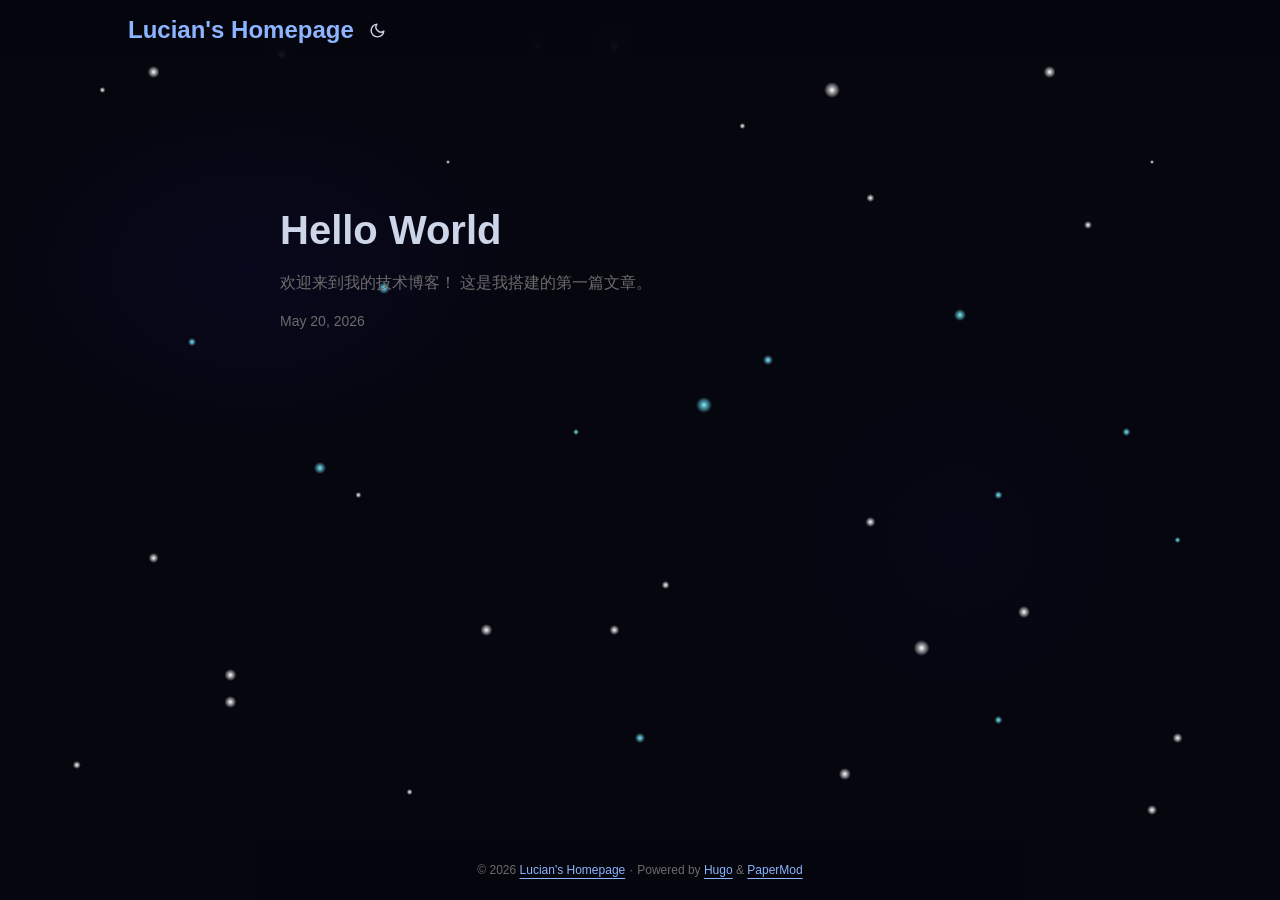
<file: index.html>
<!doctype html><html lang=en dir=auto data-theme=auto><head><meta name=generator content="Hugo 0.161.1"><meta charset=utf-8><meta http-equiv=X-UA-Compatible content="IE=edge"><meta name=viewport content="width=device-width,initial-scale=1,shrink-to-fit=no"><meta name=robots content="index, follow"><title>Lucian's Homepage</title><meta name=description content><meta name=author content><link rel=canonical href=https://ladivinafanatic666-code.github.io/><link crossorigin=anonymous href=/assets/css/stylesheet.cd9298b33628769aa1bc1acebbbfd7aa11ce81dfe03484d479e1907760249a1d.css integrity="sha256-zZKYszYodpqhvBrOu7/XqhHOgd/gNITUeeGQd2Akmh0=" rel="preload stylesheet" as=style><link rel=icon href=https://ladivinafanatic666-code.github.io/favicon.ico><link rel=icon type=image/png sizes=16x16 href=https://ladivinafanatic666-code.github.io/favicon-16x16.png><link rel=icon type=image/png sizes=32x32 href=https://ladivinafanatic666-code.github.io/favicon-32x32.png><link rel=apple-touch-icon href=https://ladivinafanatic666-code.github.io/apple-touch-icon.png><link rel=mask-icon href=https://ladivinafanatic666-code.github.io/safari-pinned-tab.svg><meta name=theme-color content="#2e2e33"><meta name=msapplication-TileColor content="#2e2e33"><link rel=alternate type=application/rss+xml href=https://ladivinafanatic666-code.github.io/index.xml title=rss><link rel=alternate hreflang=en href=https://ladivinafanatic666-code.github.io/><noscript><style>#theme-toggle,.top-link{display:none}</style><style>@media(prefers-color-scheme:dark){:root{--theme:rgb(29, 30, 32);--entry:rgb(46, 46, 51);--primary:rgb(218, 218, 219);--secondary:rgb(155, 156, 157);--tertiary:rgb(65, 66, 68);--content:rgb(196, 196, 197);--code-block-bg:rgb(46, 46, 51);--code-bg:rgb(55, 56, 62);--border:rgb(51, 51, 51);color-scheme:dark}.list{background:var(--theme)}.toc{background:var(--entry)}}</style></noscript><script>localStorage.getItem("pref-theme")==="dark"?document.querySelector("html").dataset.theme="dark":localStorage.getItem("pref-theme")==="light"?document.querySelector("html").dataset.theme="light":window.matchMedia("(prefers-color-scheme: dark)").matches?document.querySelector("html").dataset.theme="dark":document.querySelector("html").dataset.theme="light"</script><style>:root{--theme:#06060f!important;--entry:rgba(16,16,40,.82)!important;--primary:#ccd6e8!important;--border:#1a1a3a!important;color-scheme:dark!important}html{background:#06060f!important}body{background:radial-gradient(3px 3px at 8% 10%,#fff,transparent),radial-gradient(5px 5px at 22% 6%,#fff,transparent),radial-gradient(2px 2px at 35% 18%,#fff,transparent),radial-gradient(6px 6px at 48% 5%,#fff,transparent),radial-gradient(3px 3px at 58% 14%,#fff,transparent),radial-gradient(4px 4px at 68% 22%,#fff,transparent),radial-gradient(6px 6px at 82% 8%,#fff,transparent),radial-gradient(2px 2px at 90% 18%,#fff,transparent),radial-gradient(4px 4px at 15% 38%,#7ef,transparent),radial-gradient(6px 6px at 30% 32%,#7ef,transparent),radial-gradient(3px 3px at 45% 48%,#7ef,transparent),radial-gradient(5px 5px at 60% 40%,#7ef,transparent),radial-gradient(6px 6px at 75% 35%,#7ef,transparent),radial-gradient(4px 4px at 88% 48%,#7ef,transparent),radial-gradient(5px 5px at 12% 62%,#fff,transparent),radial-gradient(3px 3px at 28% 55%,#fff,transparent),radial-gradient(6px 6px at 38% 70%,#fff,transparent),radial-gradient(4px 4px at 52% 65%,#fff,transparent),radial-gradient(5px 5px at 68% 58%,#fff,transparent),radial-gradient(6px 6px at 80% 68%,#fff,transparent),radial-gradient(3px 3px at 92% 60%,#7ef,transparent),radial-gradient(4px 4px at 6% 85%,#fff,transparent),radial-gradient(6px 6px at 18% 78%,#fff,transparent),radial-gradient(3px 3px at 32% 88%,#fff,transparent),radial-gradient(5px 5px at 50% 82%,#7ef,transparent),radial-gradient(6px 6px at 66% 86%,#fff,transparent),radial-gradient(4px 4px at 78% 80%,#7ef,transparent),radial-gradient(5px 5px at 90% 90%,#fff,transparent),radial-gradient(300px 200px at 20% 30%,rgba(30,30,180,8%),transparent),radial-gradient(250px 250px at 75% 60%,rgba(20,20,120,6%),transparent),#06060f!important;background-attachment:fixed!important}@keyframes pulse{0%,100%{opacity:.3}50%{opacity:1}}body::before{content:"";position:fixed;top:0;left:0;width:100%;height:100%;z-index:1;pointer-events:none;background:radial-gradient(6px 6px at 12% 8%,#fff,transparent),radial-gradient(4px 4px at 42% 5%,#fff,transparent),radial-gradient(8px 8px at 65% 10%,#fff,transparent),radial-gradient(4px 4px at 85% 25%,#fff,transparent),radial-gradient(6px 6px at 25% 52%,#7ef,transparent),radial-gradient(8px 8px at 55% 45%,#7ef,transparent),radial-gradient(4px 4px at 78% 55%,#7ef,transparent),radial-gradient(6px 6px at 18% 75%,#fff,transparent),radial-gradient(5px 5px at 48% 70%,#fff,transparent),radial-gradient(8px 8px at 72% 72%,#fff,transparent),radial-gradient(5px 5px at 92% 82%,#fff,transparent);animation:pulse 4s ease-in-out infinite}.header,.footer{background:rgba(6,6,15,.78)!important;backdrop-filter:blur(14px);position:relative;z-index:3}.main{position:relative;z-index:3}.post-entry{background:rgba(16,16,40,.78)!important;border:1px solid #1e1e44!important;border-radius:8px}a{color:#8cb4ff!important}a:hover{color:#b8d4ff!important}</style><meta property="og:url" content="https://ladivinafanatic666-code.github.io/"><meta property="og:site_name" content="Lucian's Homepage"><meta property="og:title" content="Lucian's Homepage"><meta property="og:locale" content="en_us"><meta property="og:type" content="website"><meta name=twitter:card content="summary"><meta name=twitter:title content="Lucian's Homepage"><script type=application/ld+json>{"@context":"https://schema.org","@type":"Organization","name":"Lucian's Homepage","url":"https://ladivinafanatic666-code.github.io/","description":"","logo":"https://ladivinafanatic666-code.github.io/favicon.ico","sameAs":[]}</script></head><body class=list id=top><header class=header><nav class=header-nav><div class=logo><a href=https://ladivinafanatic666-code.github.io/ accesskey=h title="Lucian's Homepage (Alt + H)">Lucian's Homepage</a><div class=logo-switches><button id=theme-toggle class=theme-toggle accesskey=t title="(Alt + T)" aria-label="Toggle theme">
<svg class="moon" width="17" height="17" viewBox="0 0 24 24" fill="none" stroke="currentColor" stroke-width="2" stroke-linecap="round" stroke-linejoin="round"><path d="M21 12.79A9 9 0 1111.21 3 7 7 0 0021 12.79z"/></svg>
<svg class="sun" width="17" height="17" viewBox="0 0 24 24" fill="none" stroke="currentColor" stroke-width="2" stroke-linecap="round" stroke-linejoin="round"><circle cx="12" cy="12" r="5"/><line x1="12" y1="1" x2="12" y2="3"/><line x1="12" y1="21" x2="12" y2="23"/><line x1="4.22" y1="4.22" x2="5.64" y2="5.64"/><line x1="18.36" y1="18.36" x2="19.78" y2="19.78"/><line x1="1" y1="12" x2="3" y2="12"/><line x1="21" y1="12" x2="23" y2="12"/><line x1="4.22" y1="19.78" x2="5.64" y2="18.36"/><line x1="18.36" y1="5.64" x2="19.78" y2="4.22"/></svg></button></div></div><ul id=menu class=menu></ul></nav></header><main class=main><article class=first-entry><header class=entry-header><h2 class=entry-hint-parent>Hello World</h2></header><div class=entry-content><p>欢迎来到我的技术博客！ 这是我搭建的第一篇文章。</p></div><footer class=entry-footer><span title='2026-05-20 12:00:00 +0800 +0800'>May 20, 2026</span></footer><a class=entry-link aria-label="post link to Hello World" href=https://ladivinafanatic666-code.github.io/posts/hello-world/></a></article></main><footer class=footer><span>&copy; 2026 <a href=https://ladivinafanatic666-code.github.io/>Lucian's Homepage</a></span> ·
<span>Powered by
<a href="https://gohugo.io/?utm_source=papermod" rel=noopener target=_blank>Hugo</a> &
<a href=https://github.com/adityatelange/hugo-PaperMod/ rel=noopener target=_blank>PaperMod</a></span></footer><a href=#top id=top-link class="top-link hidden" aria-label="go to top" title="Go to Top (Alt + G)" accesskey=g><svg viewBox="0 0 24 24" fill="none" stroke="currentColor" stroke-width="2" stroke-linecap="round" stroke-linejoin="round" class="feather feather-chevrons-up"><polyline points="17 11 12 6 7 11"/><polyline points="17 18 12 13 7 18"/></svg>
</a><script>let menu=document.getElementById("menu");if(menu){const e=localStorage.getItem("menu-scroll-position");e&&(menu.scrollLeft=parseInt(e,10)),menu.onscroll=function(){localStorage.setItem("menu-scroll-position",menu.scrollLeft)}}document.querySelectorAll('a[href^="#"]').forEach(e=>{e.addEventListener("click",function(e){e.preventDefault();var t=this.getAttribute("href").substr(1);window.matchMedia("(prefers-reduced-motion: reduce)").matches?document.querySelector(`[id='${decodeURIComponent(t)}']`).scrollIntoView():document.querySelector(`[id='${decodeURIComponent(t)}']`).scrollIntoView({behavior:"smooth"}),t==="top"?history.replaceState(null,null," "):history.pushState(null,null,`#${t}`)})})</script><script>var toplink=document.getElementById("top-link");window.onscroll=function(){const e=window.innerHeight;document.body.scrollTop>e||document.documentElement.scrollTop>e?toplink.classList.remove("hidden"):toplink.classList.add("hidden")}</script><script>document.getElementById("theme-toggle").addEventListener("click",()=>{const e=document.querySelector("html");e.dataset.theme==="dark"?(e.dataset.theme="light",localStorage.setItem("pref-theme","light")):(e.dataset.theme="dark",localStorage.setItem("pref-theme","dark"))})</script></body></html>
</file>
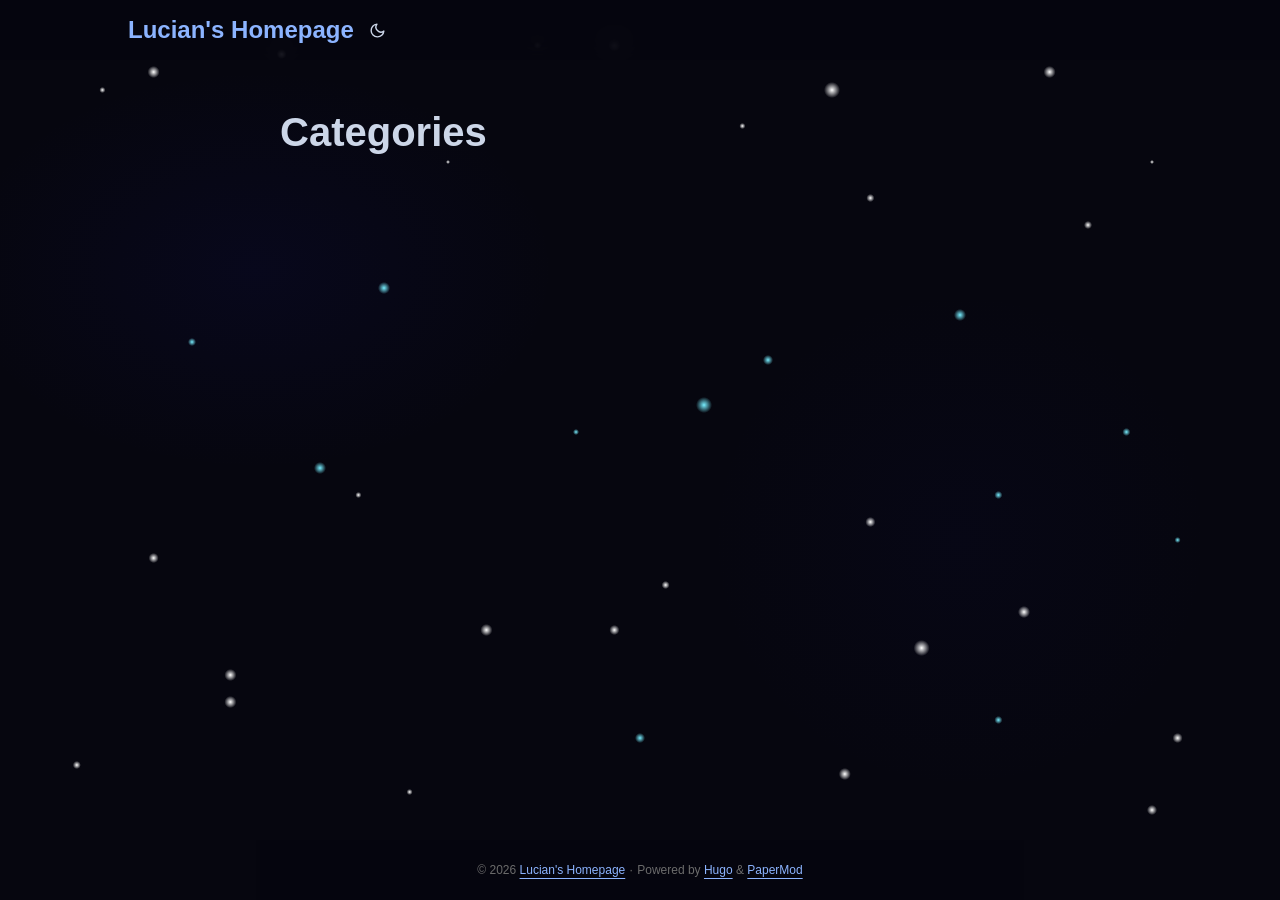
<file: categories/index.html>
<!doctype html><html lang=en dir=auto data-theme=auto><head><meta charset=utf-8><meta http-equiv=X-UA-Compatible content="IE=edge"><meta name=viewport content="width=device-width,initial-scale=1,shrink-to-fit=no"><meta name=robots content="index, follow"><title>Categories | Lucian's Homepage</title><meta name=keywords content><meta name=description content><meta name=author content><link rel=canonical href=https://ladivinafanatic666-code.github.io/categories/><link crossorigin=anonymous href=/assets/css/stylesheet.cd9298b33628769aa1bc1acebbbfd7aa11ce81dfe03484d479e1907760249a1d.css integrity="sha256-zZKYszYodpqhvBrOu7/XqhHOgd/gNITUeeGQd2Akmh0=" rel="preload stylesheet" as=style><link rel=icon href=https://ladivinafanatic666-code.github.io/favicon.ico><link rel=icon type=image/png sizes=16x16 href=https://ladivinafanatic666-code.github.io/favicon-16x16.png><link rel=icon type=image/png sizes=32x32 href=https://ladivinafanatic666-code.github.io/favicon-32x32.png><link rel=apple-touch-icon href=https://ladivinafanatic666-code.github.io/apple-touch-icon.png><link rel=mask-icon href=https://ladivinafanatic666-code.github.io/safari-pinned-tab.svg><meta name=theme-color content="#2e2e33"><meta name=msapplication-TileColor content="#2e2e33"><link rel=alternate type=application/rss+xml href=https://ladivinafanatic666-code.github.io/categories/index.xml title=rss><link rel=alternate hreflang=en href=https://ladivinafanatic666-code.github.io/categories/><noscript><style>#theme-toggle,.top-link{display:none}</style><style>@media(prefers-color-scheme:dark){:root{--theme:rgb(29, 30, 32);--entry:rgb(46, 46, 51);--primary:rgb(218, 218, 219);--secondary:rgb(155, 156, 157);--tertiary:rgb(65, 66, 68);--content:rgb(196, 196, 197);--code-block-bg:rgb(46, 46, 51);--code-bg:rgb(55, 56, 62);--border:rgb(51, 51, 51);color-scheme:dark}.list{background:var(--theme)}.toc{background:var(--entry)}}</style></noscript><script>localStorage.getItem("pref-theme")==="dark"?document.querySelector("html").dataset.theme="dark":localStorage.getItem("pref-theme")==="light"?document.querySelector("html").dataset.theme="light":window.matchMedia("(prefers-color-scheme: dark)").matches?document.querySelector("html").dataset.theme="dark":document.querySelector("html").dataset.theme="light"</script><style>:root{--theme:#06060f!important;--entry:rgba(16,16,40,.82)!important;--primary:#ccd6e8!important;--border:#1a1a3a!important;color-scheme:dark!important}html{background:#06060f!important}body{background:radial-gradient(3px 3px at 8% 10%,#fff,transparent),radial-gradient(5px 5px at 22% 6%,#fff,transparent),radial-gradient(2px 2px at 35% 18%,#fff,transparent),radial-gradient(6px 6px at 48% 5%,#fff,transparent),radial-gradient(3px 3px at 58% 14%,#fff,transparent),radial-gradient(4px 4px at 68% 22%,#fff,transparent),radial-gradient(6px 6px at 82% 8%,#fff,transparent),radial-gradient(2px 2px at 90% 18%,#fff,transparent),radial-gradient(4px 4px at 15% 38%,#7ef,transparent),radial-gradient(6px 6px at 30% 32%,#7ef,transparent),radial-gradient(3px 3px at 45% 48%,#7ef,transparent),radial-gradient(5px 5px at 60% 40%,#7ef,transparent),radial-gradient(6px 6px at 75% 35%,#7ef,transparent),radial-gradient(4px 4px at 88% 48%,#7ef,transparent),radial-gradient(5px 5px at 12% 62%,#fff,transparent),radial-gradient(3px 3px at 28% 55%,#fff,transparent),radial-gradient(6px 6px at 38% 70%,#fff,transparent),radial-gradient(4px 4px at 52% 65%,#fff,transparent),radial-gradient(5px 5px at 68% 58%,#fff,transparent),radial-gradient(6px 6px at 80% 68%,#fff,transparent),radial-gradient(3px 3px at 92% 60%,#7ef,transparent),radial-gradient(4px 4px at 6% 85%,#fff,transparent),radial-gradient(6px 6px at 18% 78%,#fff,transparent),radial-gradient(3px 3px at 32% 88%,#fff,transparent),radial-gradient(5px 5px at 50% 82%,#7ef,transparent),radial-gradient(6px 6px at 66% 86%,#fff,transparent),radial-gradient(4px 4px at 78% 80%,#7ef,transparent),radial-gradient(5px 5px at 90% 90%,#fff,transparent),radial-gradient(300px 200px at 20% 30%,rgba(30,30,180,8%),transparent),radial-gradient(250px 250px at 75% 60%,rgba(20,20,120,6%),transparent),#06060f!important;background-attachment:fixed!important}@keyframes pulse{0%,100%{opacity:.3}50%{opacity:1}}body::before{content:"";position:fixed;top:0;left:0;width:100%;height:100%;z-index:1;pointer-events:none;background:radial-gradient(6px 6px at 12% 8%,#fff,transparent),radial-gradient(4px 4px at 42% 5%,#fff,transparent),radial-gradient(8px 8px at 65% 10%,#fff,transparent),radial-gradient(4px 4px at 85% 25%,#fff,transparent),radial-gradient(6px 6px at 25% 52%,#7ef,transparent),radial-gradient(8px 8px at 55% 45%,#7ef,transparent),radial-gradient(4px 4px at 78% 55%,#7ef,transparent),radial-gradient(6px 6px at 18% 75%,#fff,transparent),radial-gradient(5px 5px at 48% 70%,#fff,transparent),radial-gradient(8px 8px at 72% 72%,#fff,transparent),radial-gradient(5px 5px at 92% 82%,#fff,transparent);animation:pulse 4s ease-in-out infinite}.header,.footer{background:rgba(6,6,15,.78)!important;backdrop-filter:blur(14px);position:relative;z-index:3}.main{position:relative;z-index:3}.post-entry{background:rgba(16,16,40,.78)!important;border:1px solid #1e1e44!important;border-radius:8px}a{color:#8cb4ff!important}a:hover{color:#b8d4ff!important}</style><meta property="og:url" content="https://ladivinafanatic666-code.github.io/categories/"><meta property="og:site_name" content="Lucian's Homepage"><meta property="og:title" content="Categories"><meta property="og:locale" content="en_us"><meta property="og:type" content="website"><meta name=twitter:card content="summary"><meta name=twitter:title content="Categories"></head><body class=list id=top><header class=header><nav class=header-nav><div class=logo><a href=https://ladivinafanatic666-code.github.io/ accesskey=h title="Lucian's Homepage (Alt + H)">Lucian's Homepage</a><div class=logo-switches><button id=theme-toggle class=theme-toggle accesskey=t title="(Alt + T)" aria-label="Toggle theme">
<svg class="moon" width="17" height="17" viewBox="0 0 24 24" fill="none" stroke="currentColor" stroke-width="2" stroke-linecap="round" stroke-linejoin="round"><path d="M21 12.79A9 9 0 1111.21 3 7 7 0 0021 12.79z"/></svg>
<svg class="sun" width="17" height="17" viewBox="0 0 24 24" fill="none" stroke="currentColor" stroke-width="2" stroke-linecap="round" stroke-linejoin="round"><circle cx="12" cy="12" r="5"/><line x1="12" y1="1" x2="12" y2="3"/><line x1="12" y1="21" x2="12" y2="23"/><line x1="4.22" y1="4.22" x2="5.64" y2="5.64"/><line x1="18.36" y1="18.36" x2="19.78" y2="19.78"/><line x1="1" y1="12" x2="3" y2="12"/><line x1="21" y1="12" x2="23" y2="12"/><line x1="4.22" y1="19.78" x2="5.64" y2="18.36"/><line x1="18.36" y1="5.64" x2="19.78" y2="4.22"/></svg></button></div></div><ul id=menu class=menu></ul></nav></header><main class=main><header class=page-header><h1>Categories</h1></header><ul class=terms-tags></ul></main><footer class=footer><span>&copy; 2026 <a href=https://ladivinafanatic666-code.github.io/>Lucian's Homepage</a></span> ·
<span>Powered by
<a href="https://gohugo.io/?utm_source=papermod" rel=noopener target=_blank>Hugo</a> &
<a href=https://github.com/adityatelange/hugo-PaperMod/ rel=noopener target=_blank>PaperMod</a></span></footer><a href=#top id=top-link class="top-link hidden" aria-label="go to top" title="Go to Top (Alt + G)" accesskey=g><svg viewBox="0 0 24 24" fill="none" stroke="currentColor" stroke-width="2" stroke-linecap="round" stroke-linejoin="round" class="feather feather-chevrons-up"><polyline points="17 11 12 6 7 11"/><polyline points="17 18 12 13 7 18"/></svg>
</a><script>let menu=document.getElementById("menu");if(menu){const e=localStorage.getItem("menu-scroll-position");e&&(menu.scrollLeft=parseInt(e,10)),menu.onscroll=function(){localStorage.setItem("menu-scroll-position",menu.scrollLeft)}}document.querySelectorAll('a[href^="#"]').forEach(e=>{e.addEventListener("click",function(e){e.preventDefault();var t=this.getAttribute("href").substr(1);window.matchMedia("(prefers-reduced-motion: reduce)").matches?document.querySelector(`[id='${decodeURIComponent(t)}']`).scrollIntoView():document.querySelector(`[id='${decodeURIComponent(t)}']`).scrollIntoView({behavior:"smooth"}),t==="top"?history.replaceState(null,null," "):history.pushState(null,null,`#${t}`)})})</script><script>var toplink=document.getElementById("top-link");window.onscroll=function(){const e=window.innerHeight;document.body.scrollTop>e||document.documentElement.scrollTop>e?toplink.classList.remove("hidden"):toplink.classList.add("hidden")}</script><script>document.getElementById("theme-toggle").addEventListener("click",()=>{const e=document.querySelector("html");e.dataset.theme==="dark"?(e.dataset.theme="light",localStorage.setItem("pref-theme","light")):(e.dataset.theme="dark",localStorage.setItem("pref-theme","dark"))})</script></body></html>
</file>
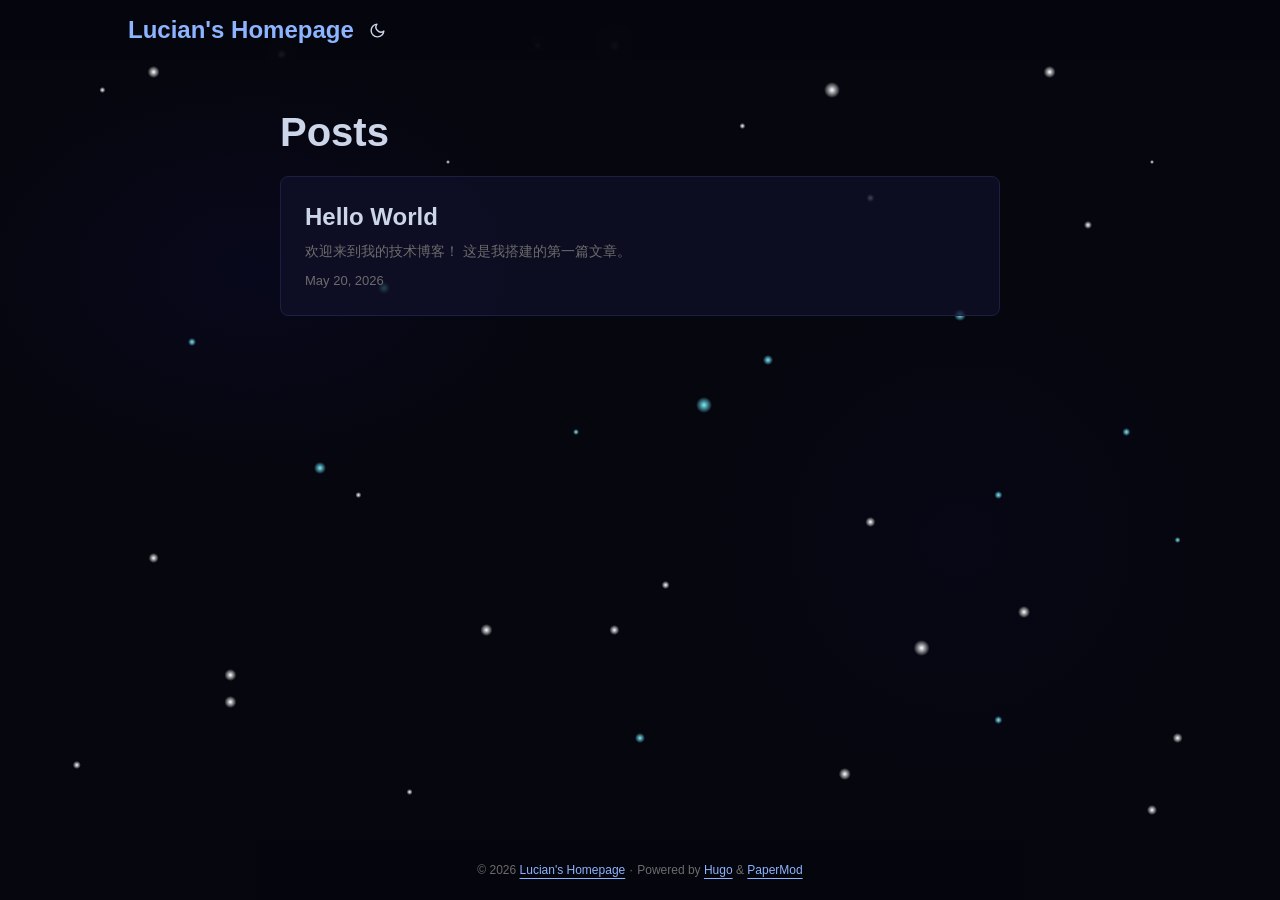
<file: posts/index.html>
<!doctype html><html lang=en dir=auto data-theme=auto><head><meta charset=utf-8><meta http-equiv=X-UA-Compatible content="IE=edge"><meta name=viewport content="width=device-width,initial-scale=1,shrink-to-fit=no"><meta name=robots content="index, follow"><title>Posts | Lucian's Homepage</title><meta name=keywords content><meta name=description content="Posts - Lucian's Homepage"><meta name=author content><link rel=canonical href=https://ladivinafanatic666-code.github.io/posts/><link crossorigin=anonymous href=/assets/css/stylesheet.cd9298b33628769aa1bc1acebbbfd7aa11ce81dfe03484d479e1907760249a1d.css integrity="sha256-zZKYszYodpqhvBrOu7/XqhHOgd/gNITUeeGQd2Akmh0=" rel="preload stylesheet" as=style><link rel=icon href=https://ladivinafanatic666-code.github.io/favicon.ico><link rel=icon type=image/png sizes=16x16 href=https://ladivinafanatic666-code.github.io/favicon-16x16.png><link rel=icon type=image/png sizes=32x32 href=https://ladivinafanatic666-code.github.io/favicon-32x32.png><link rel=apple-touch-icon href=https://ladivinafanatic666-code.github.io/apple-touch-icon.png><link rel=mask-icon href=https://ladivinafanatic666-code.github.io/safari-pinned-tab.svg><meta name=theme-color content="#2e2e33"><meta name=msapplication-TileColor content="#2e2e33"><link rel=alternate type=application/rss+xml href=https://ladivinafanatic666-code.github.io/posts/index.xml title=rss><link rel=alternate hreflang=en href=https://ladivinafanatic666-code.github.io/posts/><noscript><style>#theme-toggle,.top-link{display:none}</style><style>@media(prefers-color-scheme:dark){:root{--theme:rgb(29, 30, 32);--entry:rgb(46, 46, 51);--primary:rgb(218, 218, 219);--secondary:rgb(155, 156, 157);--tertiary:rgb(65, 66, 68);--content:rgb(196, 196, 197);--code-block-bg:rgb(46, 46, 51);--code-bg:rgb(55, 56, 62);--border:rgb(51, 51, 51);color-scheme:dark}.list{background:var(--theme)}.toc{background:var(--entry)}}</style></noscript><script>localStorage.getItem("pref-theme")==="dark"?document.querySelector("html").dataset.theme="dark":localStorage.getItem("pref-theme")==="light"?document.querySelector("html").dataset.theme="light":window.matchMedia("(prefers-color-scheme: dark)").matches?document.querySelector("html").dataset.theme="dark":document.querySelector("html").dataset.theme="light"</script><style>:root{--theme:#06060f!important;--entry:rgba(16,16,40,.82)!important;--primary:#ccd6e8!important;--border:#1a1a3a!important;color-scheme:dark!important}html{background:#06060f!important}body{background:radial-gradient(3px 3px at 8% 10%,#fff,transparent),radial-gradient(5px 5px at 22% 6%,#fff,transparent),radial-gradient(2px 2px at 35% 18%,#fff,transparent),radial-gradient(6px 6px at 48% 5%,#fff,transparent),radial-gradient(3px 3px at 58% 14%,#fff,transparent),radial-gradient(4px 4px at 68% 22%,#fff,transparent),radial-gradient(6px 6px at 82% 8%,#fff,transparent),radial-gradient(2px 2px at 90% 18%,#fff,transparent),radial-gradient(4px 4px at 15% 38%,#7ef,transparent),radial-gradient(6px 6px at 30% 32%,#7ef,transparent),radial-gradient(3px 3px at 45% 48%,#7ef,transparent),radial-gradient(5px 5px at 60% 40%,#7ef,transparent),radial-gradient(6px 6px at 75% 35%,#7ef,transparent),radial-gradient(4px 4px at 88% 48%,#7ef,transparent),radial-gradient(5px 5px at 12% 62%,#fff,transparent),radial-gradient(3px 3px at 28% 55%,#fff,transparent),radial-gradient(6px 6px at 38% 70%,#fff,transparent),radial-gradient(4px 4px at 52% 65%,#fff,transparent),radial-gradient(5px 5px at 68% 58%,#fff,transparent),radial-gradient(6px 6px at 80% 68%,#fff,transparent),radial-gradient(3px 3px at 92% 60%,#7ef,transparent),radial-gradient(4px 4px at 6% 85%,#fff,transparent),radial-gradient(6px 6px at 18% 78%,#fff,transparent),radial-gradient(3px 3px at 32% 88%,#fff,transparent),radial-gradient(5px 5px at 50% 82%,#7ef,transparent),radial-gradient(6px 6px at 66% 86%,#fff,transparent),radial-gradient(4px 4px at 78% 80%,#7ef,transparent),radial-gradient(5px 5px at 90% 90%,#fff,transparent),radial-gradient(300px 200px at 20% 30%,rgba(30,30,180,8%),transparent),radial-gradient(250px 250px at 75% 60%,rgba(20,20,120,6%),transparent),#06060f!important;background-attachment:fixed!important}@keyframes pulse{0%,100%{opacity:.3}50%{opacity:1}}body::before{content:"";position:fixed;top:0;left:0;width:100%;height:100%;z-index:1;pointer-events:none;background:radial-gradient(6px 6px at 12% 8%,#fff,transparent),radial-gradient(4px 4px at 42% 5%,#fff,transparent),radial-gradient(8px 8px at 65% 10%,#fff,transparent),radial-gradient(4px 4px at 85% 25%,#fff,transparent),radial-gradient(6px 6px at 25% 52%,#7ef,transparent),radial-gradient(8px 8px at 55% 45%,#7ef,transparent),radial-gradient(4px 4px at 78% 55%,#7ef,transparent),radial-gradient(6px 6px at 18% 75%,#fff,transparent),radial-gradient(5px 5px at 48% 70%,#fff,transparent),radial-gradient(8px 8px at 72% 72%,#fff,transparent),radial-gradient(5px 5px at 92% 82%,#fff,transparent);animation:pulse 4s ease-in-out infinite}.header,.footer{background:rgba(6,6,15,.78)!important;backdrop-filter:blur(14px);position:relative;z-index:3}.main{position:relative;z-index:3}.post-entry{background:rgba(16,16,40,.78)!important;border:1px solid #1e1e44!important;border-radius:8px}a{color:#8cb4ff!important}a:hover{color:#b8d4ff!important}</style><meta property="og:url" content="https://ladivinafanatic666-code.github.io/posts/"><meta property="og:site_name" content="Lucian's Homepage"><meta property="og:title" content="Posts"><meta property="og:locale" content="en_us"><meta property="og:type" content="website"><meta name=twitter:card content="summary"><meta name=twitter:title content="Posts"><script type=application/ld+json>{"@context":"https://schema.org","@type":"BreadcrumbList","itemListElement":[{"@type":"ListItem","position":1,"name":"Posts","item":"https://ladivinafanatic666-code.github.io/posts/"}]}</script></head><body class=list id=top><header class=header><nav class=header-nav><div class=logo><a href=https://ladivinafanatic666-code.github.io/ accesskey=h title="Lucian's Homepage (Alt + H)">Lucian's Homepage</a><div class=logo-switches><button id=theme-toggle class=theme-toggle accesskey=t title="(Alt + T)" aria-label="Toggle theme">
<svg class="moon" width="17" height="17" viewBox="0 0 24 24" fill="none" stroke="currentColor" stroke-width="2" stroke-linecap="round" stroke-linejoin="round"><path d="M21 12.79A9 9 0 1111.21 3 7 7 0 0021 12.79z"/></svg>
<svg class="sun" width="17" height="17" viewBox="0 0 24 24" fill="none" stroke="currentColor" stroke-width="2" stroke-linecap="round" stroke-linejoin="round"><circle cx="12" cy="12" r="5"/><line x1="12" y1="1" x2="12" y2="3"/><line x1="12" y1="21" x2="12" y2="23"/><line x1="4.22" y1="4.22" x2="5.64" y2="5.64"/><line x1="18.36" y1="18.36" x2="19.78" y2="19.78"/><line x1="1" y1="12" x2="3" y2="12"/><line x1="21" y1="12" x2="23" y2="12"/><line x1="4.22" y1="19.78" x2="5.64" y2="18.36"/><line x1="18.36" y1="5.64" x2="19.78" y2="4.22"/></svg></button></div></div><ul id=menu class=menu></ul></nav></header><main class=main><header class=page-header><h1>Posts</h1></header><article class=post-entry><header class=entry-header><h2 class=entry-hint-parent>Hello World</h2></header><div class=entry-content><p>欢迎来到我的技术博客！ 这是我搭建的第一篇文章。</p></div><footer class=entry-footer><span title='2026-05-20 12:00:00 +0800 +0800'>May 20, 2026</span></footer><a class=entry-link aria-label="post link to Hello World" href=https://ladivinafanatic666-code.github.io/posts/hello-world/></a></article></main><footer class=footer><span>&copy; 2026 <a href=https://ladivinafanatic666-code.github.io/>Lucian's Homepage</a></span> ·
<span>Powered by
<a href="https://gohugo.io/?utm_source=papermod" rel=noopener target=_blank>Hugo</a> &
<a href=https://github.com/adityatelange/hugo-PaperMod/ rel=noopener target=_blank>PaperMod</a></span></footer><a href=#top id=top-link class="top-link hidden" aria-label="go to top" title="Go to Top (Alt + G)" accesskey=g><svg viewBox="0 0 24 24" fill="none" stroke="currentColor" stroke-width="2" stroke-linecap="round" stroke-linejoin="round" class="feather feather-chevrons-up"><polyline points="17 11 12 6 7 11"/><polyline points="17 18 12 13 7 18"/></svg>
</a><script>let menu=document.getElementById("menu");if(menu){const e=localStorage.getItem("menu-scroll-position");e&&(menu.scrollLeft=parseInt(e,10)),menu.onscroll=function(){localStorage.setItem("menu-scroll-position",menu.scrollLeft)}}document.querySelectorAll('a[href^="#"]').forEach(e=>{e.addEventListener("click",function(e){e.preventDefault();var t=this.getAttribute("href").substr(1);window.matchMedia("(prefers-reduced-motion: reduce)").matches?document.querySelector(`[id='${decodeURIComponent(t)}']`).scrollIntoView():document.querySelector(`[id='${decodeURIComponent(t)}']`).scrollIntoView({behavior:"smooth"}),t==="top"?history.replaceState(null,null," "):history.pushState(null,null,`#${t}`)})})</script><script>var toplink=document.getElementById("top-link");window.onscroll=function(){const e=window.innerHeight;document.body.scrollTop>e||document.documentElement.scrollTop>e?toplink.classList.remove("hidden"):toplink.classList.add("hidden")}</script><script>document.getElementById("theme-toggle").addEventListener("click",()=>{const e=document.querySelector("html");e.dataset.theme==="dark"?(e.dataset.theme="light",localStorage.setItem("pref-theme","light")):(e.dataset.theme="dark",localStorage.setItem("pref-theme","dark"))})</script></body></html>
</file>
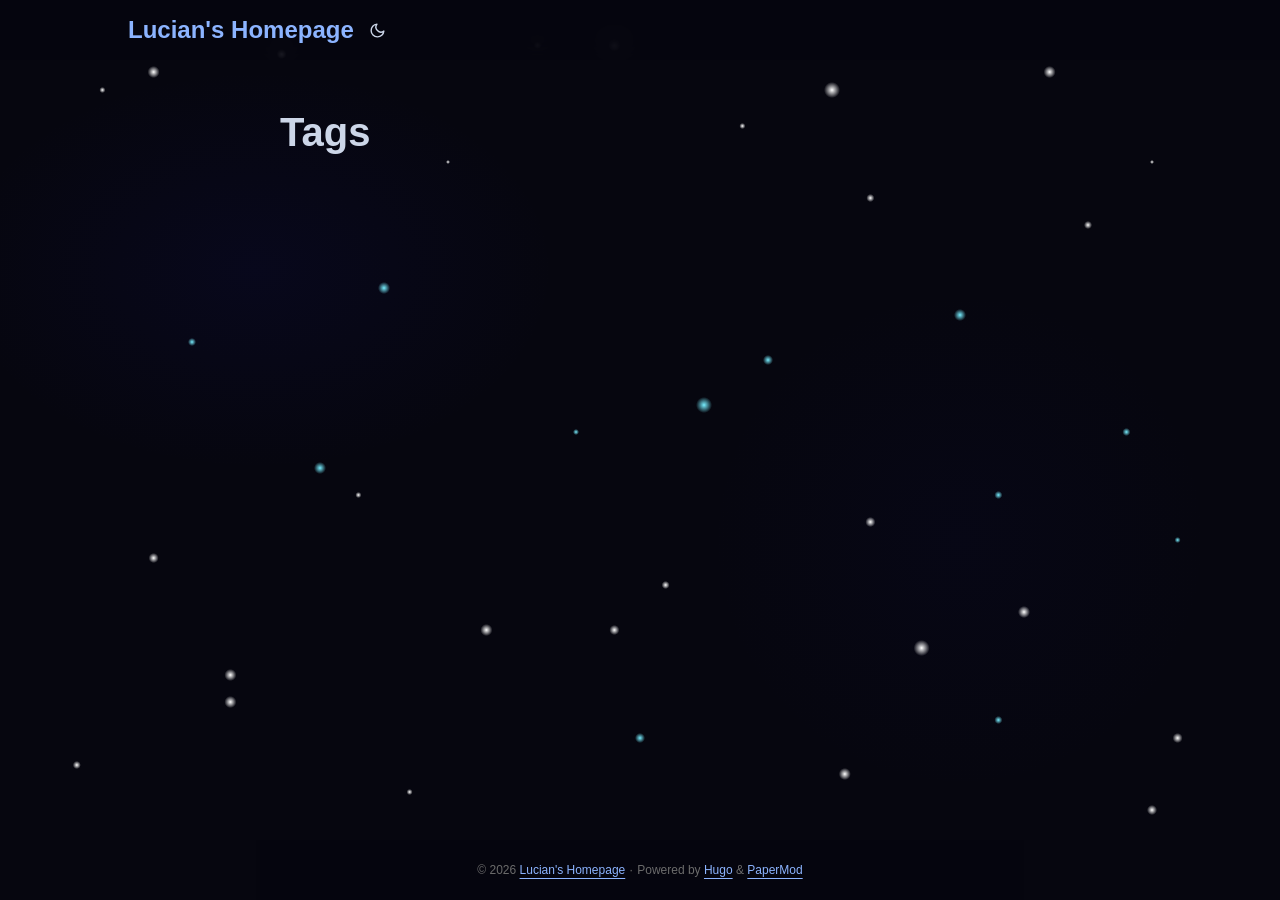
<file: tags/index.html>
<!doctype html><html lang=en dir=auto data-theme=auto><head><meta charset=utf-8><meta http-equiv=X-UA-Compatible content="IE=edge"><meta name=viewport content="width=device-width,initial-scale=1,shrink-to-fit=no"><meta name=robots content="index, follow"><title>Tags | Lucian's Homepage</title><meta name=keywords content><meta name=description content><meta name=author content><link rel=canonical href=https://ladivinafanatic666-code.github.io/tags/><link crossorigin=anonymous href=/assets/css/stylesheet.cd9298b33628769aa1bc1acebbbfd7aa11ce81dfe03484d479e1907760249a1d.css integrity="sha256-zZKYszYodpqhvBrOu7/XqhHOgd/gNITUeeGQd2Akmh0=" rel="preload stylesheet" as=style><link rel=icon href=https://ladivinafanatic666-code.github.io/favicon.ico><link rel=icon type=image/png sizes=16x16 href=https://ladivinafanatic666-code.github.io/favicon-16x16.png><link rel=icon type=image/png sizes=32x32 href=https://ladivinafanatic666-code.github.io/favicon-32x32.png><link rel=apple-touch-icon href=https://ladivinafanatic666-code.github.io/apple-touch-icon.png><link rel=mask-icon href=https://ladivinafanatic666-code.github.io/safari-pinned-tab.svg><meta name=theme-color content="#2e2e33"><meta name=msapplication-TileColor content="#2e2e33"><link rel=alternate type=application/rss+xml href=https://ladivinafanatic666-code.github.io/tags/index.xml title=rss><link rel=alternate hreflang=en href=https://ladivinafanatic666-code.github.io/tags/><noscript><style>#theme-toggle,.top-link{display:none}</style><style>@media(prefers-color-scheme:dark){:root{--theme:rgb(29, 30, 32);--entry:rgb(46, 46, 51);--primary:rgb(218, 218, 219);--secondary:rgb(155, 156, 157);--tertiary:rgb(65, 66, 68);--content:rgb(196, 196, 197);--code-block-bg:rgb(46, 46, 51);--code-bg:rgb(55, 56, 62);--border:rgb(51, 51, 51);color-scheme:dark}.list{background:var(--theme)}.toc{background:var(--entry)}}</style></noscript><script>localStorage.getItem("pref-theme")==="dark"?document.querySelector("html").dataset.theme="dark":localStorage.getItem("pref-theme")==="light"?document.querySelector("html").dataset.theme="light":window.matchMedia("(prefers-color-scheme: dark)").matches?document.querySelector("html").dataset.theme="dark":document.querySelector("html").dataset.theme="light"</script><style>:root{--theme:#06060f!important;--entry:rgba(16,16,40,.82)!important;--primary:#ccd6e8!important;--border:#1a1a3a!important;color-scheme:dark!important}html{background:#06060f!important}body{background:radial-gradient(3px 3px at 8% 10%,#fff,transparent),radial-gradient(5px 5px at 22% 6%,#fff,transparent),radial-gradient(2px 2px at 35% 18%,#fff,transparent),radial-gradient(6px 6px at 48% 5%,#fff,transparent),radial-gradient(3px 3px at 58% 14%,#fff,transparent),radial-gradient(4px 4px at 68% 22%,#fff,transparent),radial-gradient(6px 6px at 82% 8%,#fff,transparent),radial-gradient(2px 2px at 90% 18%,#fff,transparent),radial-gradient(4px 4px at 15% 38%,#7ef,transparent),radial-gradient(6px 6px at 30% 32%,#7ef,transparent),radial-gradient(3px 3px at 45% 48%,#7ef,transparent),radial-gradient(5px 5px at 60% 40%,#7ef,transparent),radial-gradient(6px 6px at 75% 35%,#7ef,transparent),radial-gradient(4px 4px at 88% 48%,#7ef,transparent),radial-gradient(5px 5px at 12% 62%,#fff,transparent),radial-gradient(3px 3px at 28% 55%,#fff,transparent),radial-gradient(6px 6px at 38% 70%,#fff,transparent),radial-gradient(4px 4px at 52% 65%,#fff,transparent),radial-gradient(5px 5px at 68% 58%,#fff,transparent),radial-gradient(6px 6px at 80% 68%,#fff,transparent),radial-gradient(3px 3px at 92% 60%,#7ef,transparent),radial-gradient(4px 4px at 6% 85%,#fff,transparent),radial-gradient(6px 6px at 18% 78%,#fff,transparent),radial-gradient(3px 3px at 32% 88%,#fff,transparent),radial-gradient(5px 5px at 50% 82%,#7ef,transparent),radial-gradient(6px 6px at 66% 86%,#fff,transparent),radial-gradient(4px 4px at 78% 80%,#7ef,transparent),radial-gradient(5px 5px at 90% 90%,#fff,transparent),radial-gradient(300px 200px at 20% 30%,rgba(30,30,180,8%),transparent),radial-gradient(250px 250px at 75% 60%,rgba(20,20,120,6%),transparent),#06060f!important;background-attachment:fixed!important}@keyframes pulse{0%,100%{opacity:.3}50%{opacity:1}}body::before{content:"";position:fixed;top:0;left:0;width:100%;height:100%;z-index:1;pointer-events:none;background:radial-gradient(6px 6px at 12% 8%,#fff,transparent),radial-gradient(4px 4px at 42% 5%,#fff,transparent),radial-gradient(8px 8px at 65% 10%,#fff,transparent),radial-gradient(4px 4px at 85% 25%,#fff,transparent),radial-gradient(6px 6px at 25% 52%,#7ef,transparent),radial-gradient(8px 8px at 55% 45%,#7ef,transparent),radial-gradient(4px 4px at 78% 55%,#7ef,transparent),radial-gradient(6px 6px at 18% 75%,#fff,transparent),radial-gradient(5px 5px at 48% 70%,#fff,transparent),radial-gradient(8px 8px at 72% 72%,#fff,transparent),radial-gradient(5px 5px at 92% 82%,#fff,transparent);animation:pulse 4s ease-in-out infinite}.header,.footer{background:rgba(6,6,15,.78)!important;backdrop-filter:blur(14px);position:relative;z-index:3}.main{position:relative;z-index:3}.post-entry{background:rgba(16,16,40,.78)!important;border:1px solid #1e1e44!important;border-radius:8px}a{color:#8cb4ff!important}a:hover{color:#b8d4ff!important}</style><meta property="og:url" content="https://ladivinafanatic666-code.github.io/tags/"><meta property="og:site_name" content="Lucian's Homepage"><meta property="og:title" content="Tags"><meta property="og:locale" content="en_us"><meta property="og:type" content="website"><meta name=twitter:card content="summary"><meta name=twitter:title content="Tags"></head><body class=list id=top><header class=header><nav class=header-nav><div class=logo><a href=https://ladivinafanatic666-code.github.io/ accesskey=h title="Lucian's Homepage (Alt + H)">Lucian's Homepage</a><div class=logo-switches><button id=theme-toggle class=theme-toggle accesskey=t title="(Alt + T)" aria-label="Toggle theme">
<svg class="moon" width="17" height="17" viewBox="0 0 24 24" fill="none" stroke="currentColor" stroke-width="2" stroke-linecap="round" stroke-linejoin="round"><path d="M21 12.79A9 9 0 1111.21 3 7 7 0 0021 12.79z"/></svg>
<svg class="sun" width="17" height="17" viewBox="0 0 24 24" fill="none" stroke="currentColor" stroke-width="2" stroke-linecap="round" stroke-linejoin="round"><circle cx="12" cy="12" r="5"/><line x1="12" y1="1" x2="12" y2="3"/><line x1="12" y1="21" x2="12" y2="23"/><line x1="4.22" y1="4.22" x2="5.64" y2="5.64"/><line x1="18.36" y1="18.36" x2="19.78" y2="19.78"/><line x1="1" y1="12" x2="3" y2="12"/><line x1="21" y1="12" x2="23" y2="12"/><line x1="4.22" y1="19.78" x2="5.64" y2="18.36"/><line x1="18.36" y1="5.64" x2="19.78" y2="4.22"/></svg></button></div></div><ul id=menu class=menu></ul></nav></header><main class=main><header class=page-header><h1>Tags</h1></header><ul class=terms-tags></ul></main><footer class=footer><span>&copy; 2026 <a href=https://ladivinafanatic666-code.github.io/>Lucian's Homepage</a></span> ·
<span>Powered by
<a href="https://gohugo.io/?utm_source=papermod" rel=noopener target=_blank>Hugo</a> &
<a href=https://github.com/adityatelange/hugo-PaperMod/ rel=noopener target=_blank>PaperMod</a></span></footer><a href=#top id=top-link class="top-link hidden" aria-label="go to top" title="Go to Top (Alt + G)" accesskey=g><svg viewBox="0 0 24 24" fill="none" stroke="currentColor" stroke-width="2" stroke-linecap="round" stroke-linejoin="round" class="feather feather-chevrons-up"><polyline points="17 11 12 6 7 11"/><polyline points="17 18 12 13 7 18"/></svg>
</a><script>let menu=document.getElementById("menu");if(menu){const e=localStorage.getItem("menu-scroll-position");e&&(menu.scrollLeft=parseInt(e,10)),menu.onscroll=function(){localStorage.setItem("menu-scroll-position",menu.scrollLeft)}}document.querySelectorAll('a[href^="#"]').forEach(e=>{e.addEventListener("click",function(e){e.preventDefault();var t=this.getAttribute("href").substr(1);window.matchMedia("(prefers-reduced-motion: reduce)").matches?document.querySelector(`[id='${decodeURIComponent(t)}']`).scrollIntoView():document.querySelector(`[id='${decodeURIComponent(t)}']`).scrollIntoView({behavior:"smooth"}),t==="top"?history.replaceState(null,null," "):history.pushState(null,null,`#${t}`)})})</script><script>var toplink=document.getElementById("top-link");window.onscroll=function(){const e=window.innerHeight;document.body.scrollTop>e||document.documentElement.scrollTop>e?toplink.classList.remove("hidden"):toplink.classList.add("hidden")}</script><script>document.getElementById("theme-toggle").addEventListener("click",()=>{const e=document.querySelector("html");e.dataset.theme==="dark"?(e.dataset.theme="light",localStorage.setItem("pref-theme","light")):(e.dataset.theme="dark",localStorage.setItem("pref-theme","dark"))})</script></body></html>
</file>
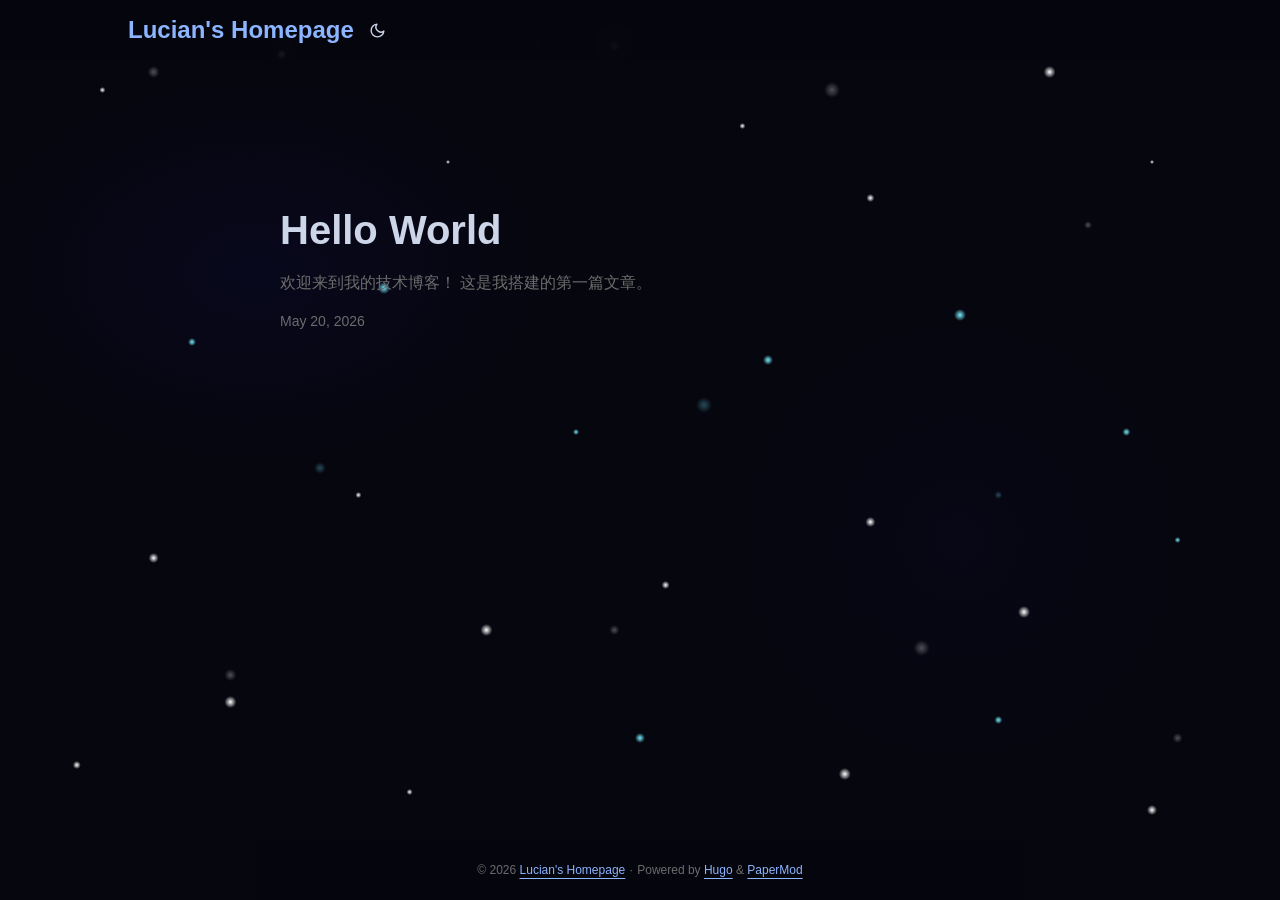
<file: page/1/index.html>
<!doctype html><html lang=en-us><head><title>https://ladivinafanatic666-code.github.io/</title><link rel=canonical href=https://ladivinafanatic666-code.github.io/><meta charset=utf-8><meta http-equiv=refresh content="0; url=https://ladivinafanatic666-code.github.io/"></head></html>
</file>
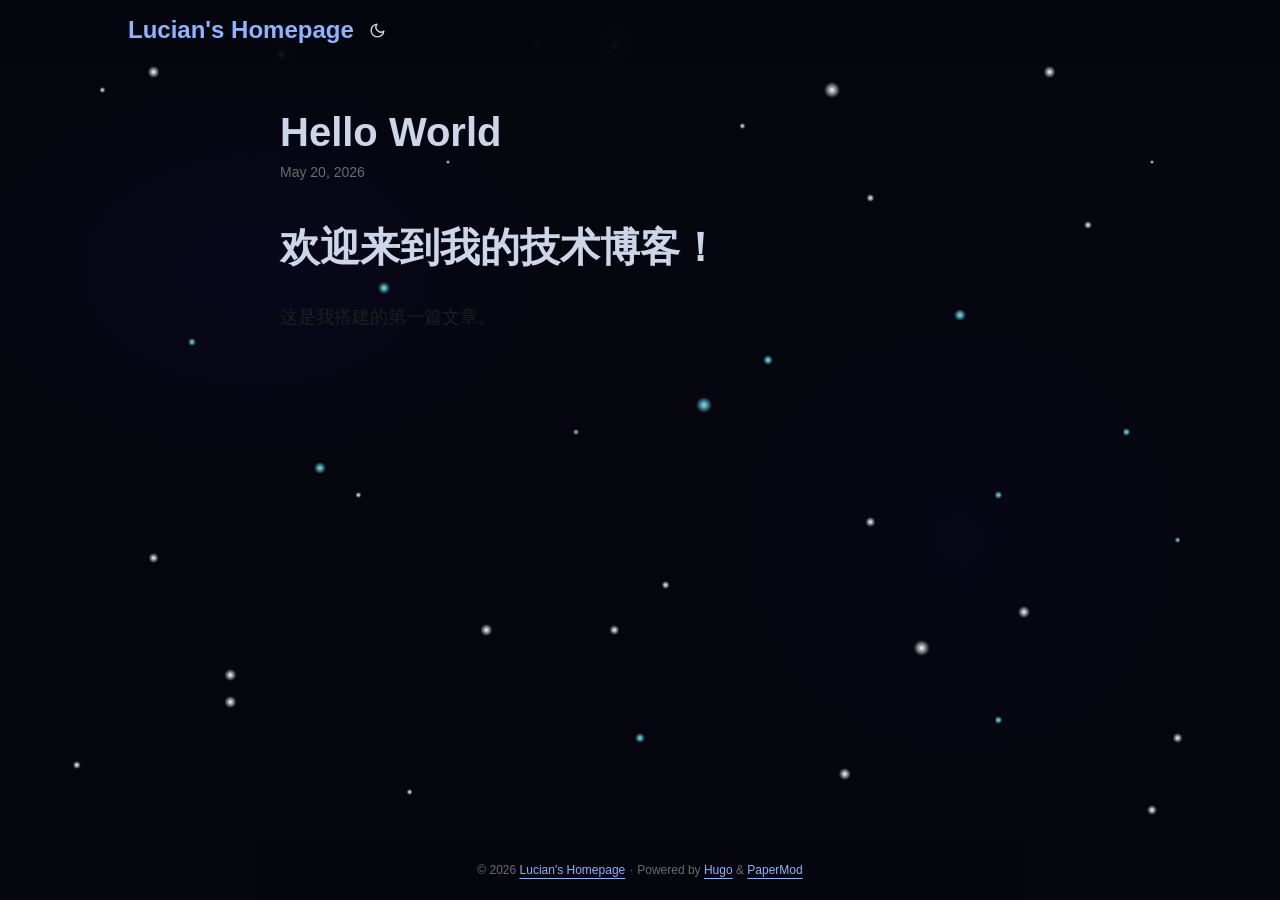
<file: posts/hello-world/index.html>
<!doctype html><html lang=en dir=auto data-theme=auto><head><meta charset=utf-8><meta http-equiv=X-UA-Compatible content="IE=edge"><meta name=viewport content="width=device-width,initial-scale=1,shrink-to-fit=no"><meta name=robots content="index, follow"><title>Hello World | Lucian's Homepage</title><meta name=keywords content><meta name=description content="欢迎来到我的技术博客！
这是我搭建的第一篇文章。"><meta name=author content><link rel=canonical href=https://ladivinafanatic666-code.github.io/posts/hello-world/><link crossorigin=anonymous href=/assets/css/stylesheet.cd9298b33628769aa1bc1acebbbfd7aa11ce81dfe03484d479e1907760249a1d.css integrity="sha256-zZKYszYodpqhvBrOu7/XqhHOgd/gNITUeeGQd2Akmh0=" rel="preload stylesheet" as=style><link rel=icon href=https://ladivinafanatic666-code.github.io/favicon.ico><link rel=icon type=image/png sizes=16x16 href=https://ladivinafanatic666-code.github.io/favicon-16x16.png><link rel=icon type=image/png sizes=32x32 href=https://ladivinafanatic666-code.github.io/favicon-32x32.png><link rel=apple-touch-icon href=https://ladivinafanatic666-code.github.io/apple-touch-icon.png><link rel=mask-icon href=https://ladivinafanatic666-code.github.io/safari-pinned-tab.svg><meta name=theme-color content="#2e2e33"><meta name=msapplication-TileColor content="#2e2e33"><link rel=alternate hreflang=en href=https://ladivinafanatic666-code.github.io/posts/hello-world/><noscript><style>#theme-toggle,.top-link{display:none}</style><style>@media(prefers-color-scheme:dark){:root{--theme:rgb(29, 30, 32);--entry:rgb(46, 46, 51);--primary:rgb(218, 218, 219);--secondary:rgb(155, 156, 157);--tertiary:rgb(65, 66, 68);--content:rgb(196, 196, 197);--code-block-bg:rgb(46, 46, 51);--code-bg:rgb(55, 56, 62);--border:rgb(51, 51, 51);color-scheme:dark}.list{background:var(--theme)}.toc{background:var(--entry)}}</style></noscript><script>localStorage.getItem("pref-theme")==="dark"?document.querySelector("html").dataset.theme="dark":localStorage.getItem("pref-theme")==="light"?document.querySelector("html").dataset.theme="light":window.matchMedia("(prefers-color-scheme: dark)").matches?document.querySelector("html").dataset.theme="dark":document.querySelector("html").dataset.theme="light"</script><style>:root{--theme:#06060f!important;--entry:rgba(16,16,40,.82)!important;--primary:#ccd6e8!important;--border:#1a1a3a!important;color-scheme:dark!important}html{background:#06060f!important}body{background:radial-gradient(3px 3px at 8% 10%,#fff,transparent),radial-gradient(5px 5px at 22% 6%,#fff,transparent),radial-gradient(2px 2px at 35% 18%,#fff,transparent),radial-gradient(6px 6px at 48% 5%,#fff,transparent),radial-gradient(3px 3px at 58% 14%,#fff,transparent),radial-gradient(4px 4px at 68% 22%,#fff,transparent),radial-gradient(6px 6px at 82% 8%,#fff,transparent),radial-gradient(2px 2px at 90% 18%,#fff,transparent),radial-gradient(4px 4px at 15% 38%,#7ef,transparent),radial-gradient(6px 6px at 30% 32%,#7ef,transparent),radial-gradient(3px 3px at 45% 48%,#7ef,transparent),radial-gradient(5px 5px at 60% 40%,#7ef,transparent),radial-gradient(6px 6px at 75% 35%,#7ef,transparent),radial-gradient(4px 4px at 88% 48%,#7ef,transparent),radial-gradient(5px 5px at 12% 62%,#fff,transparent),radial-gradient(3px 3px at 28% 55%,#fff,transparent),radial-gradient(6px 6px at 38% 70%,#fff,transparent),radial-gradient(4px 4px at 52% 65%,#fff,transparent),radial-gradient(5px 5px at 68% 58%,#fff,transparent),radial-gradient(6px 6px at 80% 68%,#fff,transparent),radial-gradient(3px 3px at 92% 60%,#7ef,transparent),radial-gradient(4px 4px at 6% 85%,#fff,transparent),radial-gradient(6px 6px at 18% 78%,#fff,transparent),radial-gradient(3px 3px at 32% 88%,#fff,transparent),radial-gradient(5px 5px at 50% 82%,#7ef,transparent),radial-gradient(6px 6px at 66% 86%,#fff,transparent),radial-gradient(4px 4px at 78% 80%,#7ef,transparent),radial-gradient(5px 5px at 90% 90%,#fff,transparent),radial-gradient(300px 200px at 20% 30%,rgba(30,30,180,8%),transparent),radial-gradient(250px 250px at 75% 60%,rgba(20,20,120,6%),transparent),#06060f!important;background-attachment:fixed!important}@keyframes pulse{0%,100%{opacity:.3}50%{opacity:1}}body::before{content:"";position:fixed;top:0;left:0;width:100%;height:100%;z-index:1;pointer-events:none;background:radial-gradient(6px 6px at 12% 8%,#fff,transparent),radial-gradient(4px 4px at 42% 5%,#fff,transparent),radial-gradient(8px 8px at 65% 10%,#fff,transparent),radial-gradient(4px 4px at 85% 25%,#fff,transparent),radial-gradient(6px 6px at 25% 52%,#7ef,transparent),radial-gradient(8px 8px at 55% 45%,#7ef,transparent),radial-gradient(4px 4px at 78% 55%,#7ef,transparent),radial-gradient(6px 6px at 18% 75%,#fff,transparent),radial-gradient(5px 5px at 48% 70%,#fff,transparent),radial-gradient(8px 8px at 72% 72%,#fff,transparent),radial-gradient(5px 5px at 92% 82%,#fff,transparent);animation:pulse 4s ease-in-out infinite}.header,.footer{background:rgba(6,6,15,.78)!important;backdrop-filter:blur(14px);position:relative;z-index:3}.main{position:relative;z-index:3}.post-entry{background:rgba(16,16,40,.78)!important;border:1px solid #1e1e44!important;border-radius:8px}a{color:#8cb4ff!important}a:hover{color:#b8d4ff!important}</style><meta property="og:url" content="https://ladivinafanatic666-code.github.io/posts/hello-world/"><meta property="og:site_name" content="Lucian's Homepage"><meta property="og:title" content="Hello World"><meta property="og:description" content="欢迎来到我的技术博客！ 这是我搭建的第一篇文章。"><meta property="og:locale" content="en_us"><meta property="og:type" content="article"><meta property="article:section" content="posts"><meta property="article:published_time" content="2026-05-20T12:00:00+08:00"><meta property="article:modified_time" content="2026-05-20T12:00:00+08:00"><meta name=twitter:card content="summary"><meta name=twitter:title content="Hello World"><meta name=twitter:description content="欢迎来到我的技术博客！ 这是我搭建的第一篇文章。"><script type=application/ld+json>{"@context":"https://schema.org","@type":"BreadcrumbList","itemListElement":[{"@type":"ListItem","position":1,"name":"Posts","item":"https://ladivinafanatic666-code.github.io/posts/"},{"@type":"ListItem","position":2,"name":"Hello World","item":"https://ladivinafanatic666-code.github.io/posts/hello-world/"}]}</script><script type=application/ld+json>{"@context":"https://schema.org","@type":"BlogPosting","headline":"Hello World","name":"Hello World","description":"欢迎来到我的技术博客！ 这是我搭建的第一篇文章。\n","keywords":[],"articleBody":"欢迎来到我的技术博客！ 这是我搭建的第一篇文章。\n","wordCount":"2","inLanguage":"en","datePublished":"2026-05-20T12:00:00+08:00","dateModified":"2026-05-20T12:00:00+08:00","mainEntityOfPage":{"@type":"WebPage","@id":"https://ladivinafanatic666-code.github.io/posts/hello-world/"},"publisher":{"@type":"Organization","name":"Lucian's Homepage","logo":{"@type":"ImageObject","url":"https://ladivinafanatic666-code.github.io/favicon.ico"}}}</script></head><body id=top><header class=header><nav class=header-nav><div class=logo><a href=https://ladivinafanatic666-code.github.io/ accesskey=h title="Lucian's Homepage (Alt + H)">Lucian's Homepage</a><div class=logo-switches><button id=theme-toggle class=theme-toggle accesskey=t title="(Alt + T)" aria-label="Toggle theme">
<svg class="moon" width="17" height="17" viewBox="0 0 24 24" fill="none" stroke="currentColor" stroke-width="2" stroke-linecap="round" stroke-linejoin="round"><path d="M21 12.79A9 9 0 1111.21 3 7 7 0 0021 12.79z"/></svg>
<svg class="sun" width="17" height="17" viewBox="0 0 24 24" fill="none" stroke="currentColor" stroke-width="2" stroke-linecap="round" stroke-linejoin="round"><circle cx="12" cy="12" r="5"/><line x1="12" y1="1" x2="12" y2="3"/><line x1="12" y1="21" x2="12" y2="23"/><line x1="4.22" y1="4.22" x2="5.64" y2="5.64"/><line x1="18.36" y1="18.36" x2="19.78" y2="19.78"/><line x1="1" y1="12" x2="3" y2="12"/><line x1="21" y1="12" x2="23" y2="12"/><line x1="4.22" y1="19.78" x2="5.64" y2="18.36"/><line x1="18.36" y1="5.64" x2="19.78" y2="4.22"/></svg></button></div></div><ul id=menu class=menu></ul></nav></header><main class=main><article class=post-single><header class=post-header><h1 class="post-title entry-hint-parent">Hello World</h1><div class=post-meta><span title='2026-05-20 12:00:00 +0800 +0800'>May 20, 2026</span></div></header><div class="post-content md-content"><h1 id=欢迎来到我的技术博客>欢迎来到我的技术博客！<a hidden class=anchor aria-hidden=true href=#欢迎来到我的技术博客>#</a></h1><p>这是我搭建的第一篇文章。</p></div><footer class=post-footer><ul class=post-tags></ul></footer></article></main><footer class=footer><span>&copy; 2026 <a href=https://ladivinafanatic666-code.github.io/>Lucian's Homepage</a></span> ·
<span>Powered by
<a href="https://gohugo.io/?utm_source=papermod" rel=noopener target=_blank>Hugo</a> &
<a href=https://github.com/adityatelange/hugo-PaperMod/ rel=noopener target=_blank>PaperMod</a></span></footer><a href=#top id=top-link class="top-link hidden" aria-label="go to top" title="Go to Top (Alt + G)" accesskey=g><svg viewBox="0 0 24 24" fill="none" stroke="currentColor" stroke-width="2" stroke-linecap="round" stroke-linejoin="round" class="feather feather-chevrons-up"><polyline points="17 11 12 6 7 11"/><polyline points="17 18 12 13 7 18"/></svg>
</a><script>let menu=document.getElementById("menu");if(menu){const e=localStorage.getItem("menu-scroll-position");e&&(menu.scrollLeft=parseInt(e,10)),menu.onscroll=function(){localStorage.setItem("menu-scroll-position",menu.scrollLeft)}}document.querySelectorAll('a[href^="#"]').forEach(e=>{e.addEventListener("click",function(e){e.preventDefault();var t=this.getAttribute("href").substr(1);window.matchMedia("(prefers-reduced-motion: reduce)").matches?document.querySelector(`[id='${decodeURIComponent(t)}']`).scrollIntoView():document.querySelector(`[id='${decodeURIComponent(t)}']`).scrollIntoView({behavior:"smooth"}),t==="top"?history.replaceState(null,null," "):history.pushState(null,null,`#${t}`)})})</script><script>var toplink=document.getElementById("top-link");window.onscroll=function(){const e=window.innerHeight;document.body.scrollTop>e||document.documentElement.scrollTop>e?toplink.classList.remove("hidden"):toplink.classList.add("hidden")}</script><script>document.getElementById("theme-toggle").addEventListener("click",()=>{const e=document.querySelector("html");e.dataset.theme==="dark"?(e.dataset.theme="light",localStorage.setItem("pref-theme","light")):(e.dataset.theme="dark",localStorage.setItem("pref-theme","dark"))})</script></body></html>
</file>
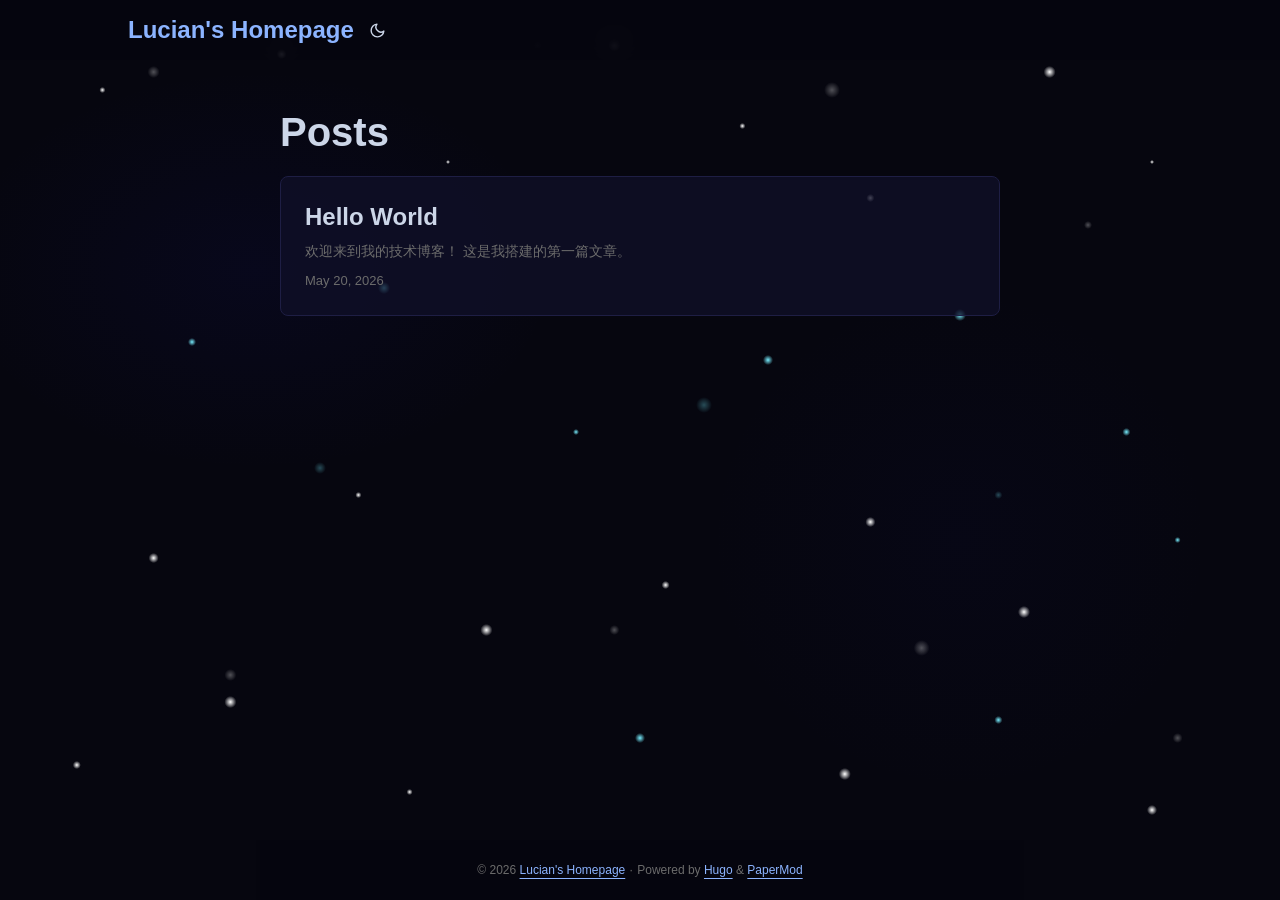
<file: posts/page/1/index.html>
<!doctype html><html lang=en-us><head><title>https://ladivinafanatic666-code.github.io/posts/</title><link rel=canonical href=https://ladivinafanatic666-code.github.io/posts/><meta charset=utf-8><meta http-equiv=refresh content="0; url=https://ladivinafanatic666-code.github.io/posts/"></head></html>
</file>
